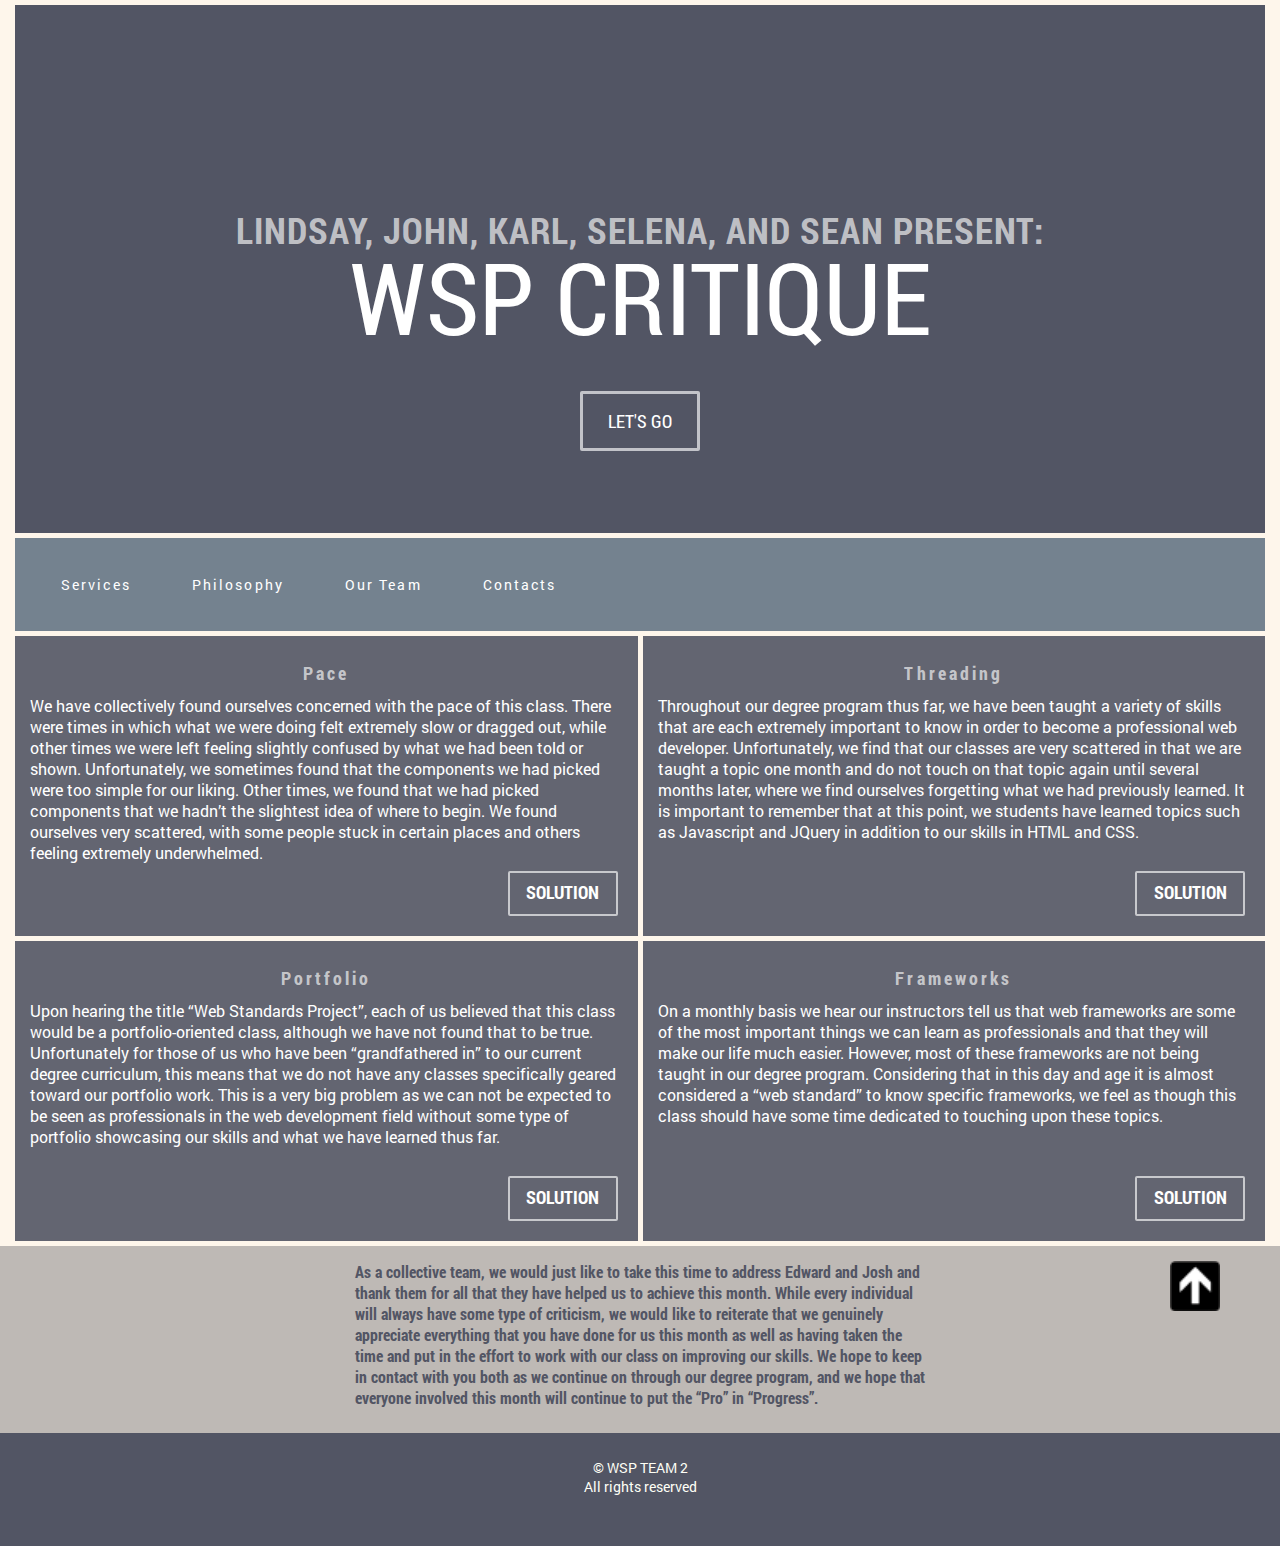
<file: workspace/index.html>
<!DOCTYPE html>
<html lang= "en">
	<head>
		<meta charset= "utf-8"/>
		<meta name="viewport" content="width=device-width, initial-scale=1, maximum-scale=1">
		<title>Project: Peer Review</title>
		
		<link href="css/reset.css" rel="stylesheet" type="text/css" />
		<link href="css/style.css" rel="stylesheet" type="text/css" />
	</head>
	<body>
		
		
		<section id="launch">
        <h2>Lindsay, John, Karl, Selena, and Sean present:</h2>
        <h1>WSP Critique</h1>
        <a href="#">Let's go</a>
    	</section>


		<nav>
	        <ul>
	            <li><a>Services</a></li>
	            <li><a>Philosophy</a></li>
	            <li><a>Our Team</a></li>
	            <li><a>Contacts</a></li>
	        </ul>
	    </nav>    
<!--Start of Article Components-->

<section id="test">
	
	<article>
		<h2>Pace</h2>
        <div id="sol1">While it is difficult to tailor a curriculum to fit the needs of each individual student, we as a team believe that classes would learn more effectively if the content were to be “hands on” rather than simply watching the demo on screen. Perhaps if students could follow along with Josh as he writes out code for different components they may find it easier to keep pace and understand what is happening in the class. Alternatively if some exercise files were prepared ahead of time and shared through FSO, the class could spend time working through the problems together which would aid in the awkwardness of trying to find a component to work on as well. These exercise files could be turned in by the end of class to show progress as well as attentiveness, and would be useful for future grading.</div>
			<p>We have collectively found ourselves concerned with the pace of this class. There were times in which what we were doing felt extremely slow or dragged out, while other times we were left feeling slightly confused by what we had been told or shown. Unfortunately, we sometimes found that the components we had picked were too simple for our liking. Other times, we found that we had picked components that we hadn’t the slightest idea of where to begin. We found ourselves very scattered, with some people stuck in certain places and others feeling extremely underwhelmed.

			</p>
			<div class="solBtn">Solution</div>
			

	</article>

	<article>
		<h2>Threading</h2>
        	<div id="sol2">While we are very interested in the components portion of the class, we feel as though they do not allow us to show our true potential as web developers. We have learned so much by this point in our degree, and we would like more opportunity to share and build upon what we have learned, not only in HTML/CSS but in JavaScript and JQuery as well. We believe it would be beneficial to allow the class the option of creating their own fully functional websites as too many students come to this point in the degree without ever having actually done so. This way, we can incorporate and improve upon all skills we have learned in past classes as well as have a professional portfolio piece to take with us from this class.
</div>
			<p>Throughout our degree program thus far, we have been taught a variety of skills that are each extremely important to know in order to become a professional web developer. Unfortunately, we find that our classes are very scattered in that we are taught a topic one month and do not touch on that topic again until several months later, where we find ourselves forgetting what we had previously learned. It is important to remember that at this point, we students have learned topics such as Javascript and JQuery in addition to our skills in HTML and CSS.
			</p>
		
            <div class="solBtn">Solution</div>
	</article>
	
	<article>
		<h2>Portfolio</h2>
        	<div id="sol3">With a class titled Web Standards Project, many of us come into this class expecting to leave with some sort of completed project in hand. We believe having this option would be extremely beneficial to students. In our degree program, we spend a shockingly small amount of time building actual portfolio pieces and we believe that this class could help to change that. If we were to take the components we’ve built and turn them into a fully functioning website, much like this one, we believe that students would find it more beneficial than simply recreating singular components that we can not use in the future.</div>
			<p>Upon hearing the title “Web Standards Project”, each of us believed that this class would be a portfolio-oriented class, although we have not found that to be true. Unfortunately for those of us who have been “grandfathered in” to our current degree curriculum, this means that we do not have any classes specifically geared toward our portfolio work. This is a very big problem as we can not be expected to be seen as professionals in the web development field without some type of portfolio showcasing our skills and what we have learned thus far.
			</p>
			<div class="solBtn">Solution</div>
			
				
	</article>

	<article>
		<h2>Frameworks</h2>
       		<div id="sol4">HTML and CSS frameworks are extremely important to know, but we spend so little time working with them in our degree program. Because this is one of our final Front-End oriented classes, we feel as though we should be offered the opportunity to learn about certain frameworks, particularly SASS, more in depth as we would otherwise be forced to learn them on our own. We recently had the opportunity in which Josh gave a short lecture on SASS, and so many of us genuinely appreciated it. We believe that this is a very important concept to learn before becoming professionals in our field, and we would appreciate the opportunity to explore it in depth.</div>
			<p>On a monthly basis we hear our instructors tell us that web frameworks are some of the most important things we can learn as professionals and that they will make our life much easier. However, most of these frameworks are not being taught in our degree program. Considering that in this day and age it is almost considered a “web standard” to know specific frameworks, we feel as though this class should have some time dedicated to touching upon these topics.
			</p>
			<div class="solBtn">Solution</div>
	</article>
	
<!------Extras------->
	
	<!--	<article>-->
	<!--	<h2></h2>-->
	<!--		<p></p>-->
	<!--</article>-->

	<!--<article>-->
	<!--	<h2></h2>-->
	<!--		<p></p>-->
	<!--</article>-->
	
<!------Extras------->

</section>	

<!--End of Article Components-->

		
		<footer>
<section>
	
    <div><img src="images/arrow.png" id="up"></div>

<p id="thanks">As a collective team, we would just like to take this time to 
address Edward and Josh and thank them for all that they have helped us to 
achieve this month. While every individual will always have some type of 
criticism, we would like to reiterate that we genuinely appreciate everything
that you have done for us this month as well as having taken the time and put 
in the effort to work with our class on improving our skills. We hope to keep 
in contact with you both as we continue on through our degree program, and we hope that everyone involved this month will continue to put the “Pro” in “Progress”.
</p>

</section>
<h2>&copy; WSP team 2</h2>
<p>All rights reserved</p>
</footer>

	<!-- jquery -->
		<script src="https://ajax.googleapis.com/ajax/libs/jquery/1.11.3/jquery.min.js"></script>
		<script src="js/main.js"></script>
	</body>
</html>
</file>
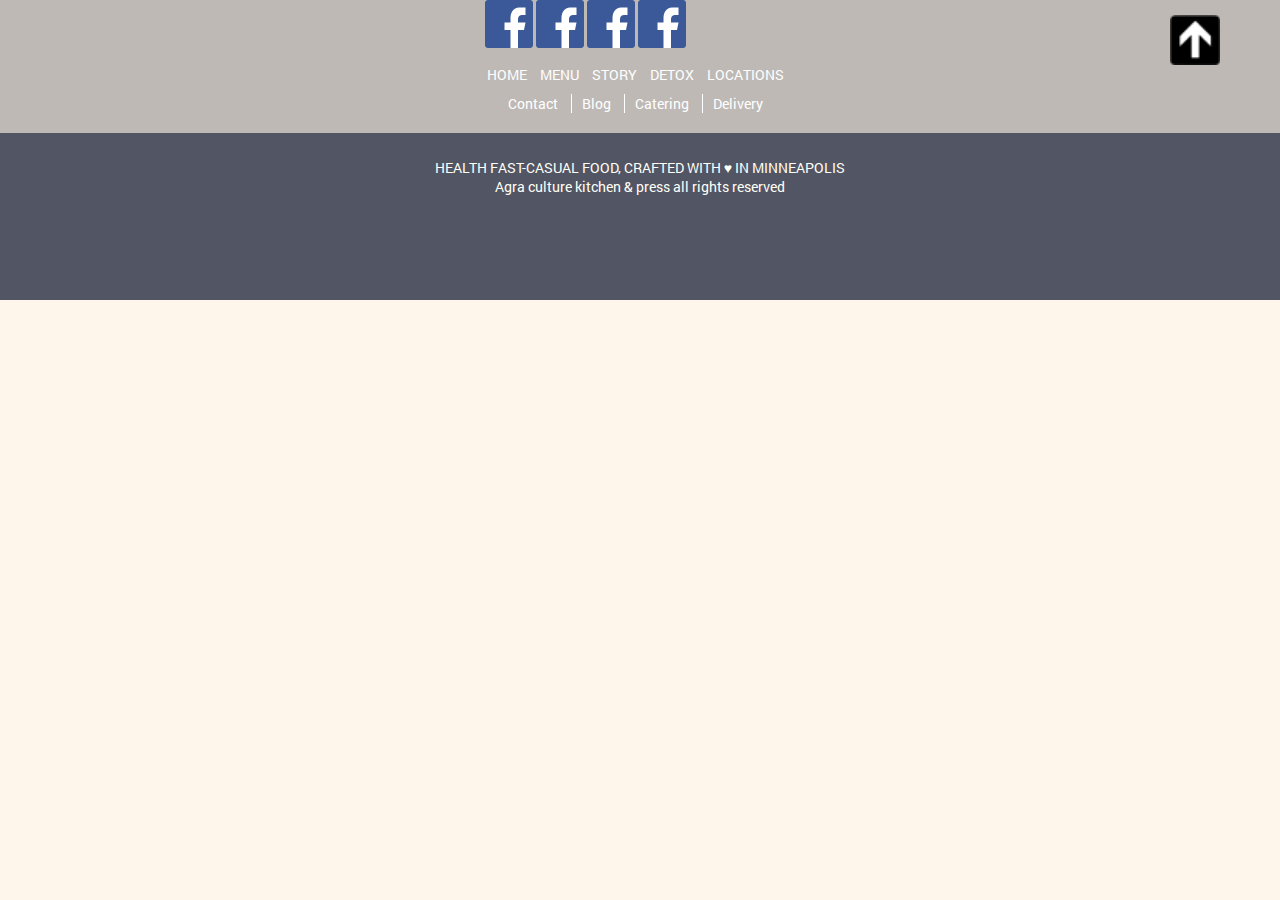
<file: workspace/hello-world.html>
<!DOCTYPE html>
<html lang= "en">
	<head>
		<meta charset= "utf-8"/>
		<meta name="viewport" content="width=device-width, initial-scale=1, maximum-scale=1">
		<title>Project: Peer Review</title>
		
		<link href="css/reset.css" rel="stylesheet" type="text/css" />
		<link href="css/style.css" rel="stylesheet" type="text/css" />
	</head>
	
	
	
	
	
	
	
	
	
<footer>
<section>
	<img src="images/arrow.png" id="up"></a>

<div>
		<a href=""><img src="images/fb.png"></a>
		<a href=""><img src="images/fb.png"></a>
		<a href=""><img src="images/fb.png"></a>
		<a href=""><img src="images/fb.png"></a>
</div>

	<ul id="flist">
		<li><a href="">Home</a></li>
		<li><a href="">Menu</a></li>
		<li><a href="">Story</a></li>
		<li><a href="">Detox</a></li>
		<li><a href="">Locations</a></li>
	</ul>	

<ul id="slist">
	<li><a href="">Contact</a></li>
	<li class="border"><a href="">Blog</a></li>
	<li class="border"><a href="">Catering</a></li>
	<li class="border"><a href="">Delivery</a></li>
</ul>

</section>
<h2>Health Fast-casual food, crafted with &hearts; in minneapolis</h2>
<p>Agra culture kitchen & press all rights reserved</p>
</footer>
	<body>
		
		
		
	
	<!-- jquery -->
		<script src="https://ajax.googleapis.com/ajax/libs/jquery/1.11.3/jquery.min.js"></script>
		<script src="js/main.js"></script>
	</body>
</html>
</file>
<file: workspace/css/style.css>
@font-face {
    font-family: "Roboto";
    src: url(../fonts/Roboto.ttf);
}

@font-face {
    font-family: "Roboto Bold";
    src: url(../fonts/Roboto2.ttf);
}

@font-face {
    font-family: "Roboto Condensed";
    src: url(../fonts/Roboto3.ttf);
}

body {
	font-family:"Roboto", Helvetica, sans-serif;
	font-size: 14px;
	background: #FEF6EB;
}


/* --------------------- Launch Page --------------------- */

#launch {
	font-family: "Roboto Condensed", Helvetica, sans-serif;
    text-align: center;
    text-transform: uppercase;
    background: #525564;
    padding: 5px 5px 100px;
    margin: 5px 15px 0;
}

#launch h2 {
	margin-top: 15%;
    font-family: "Roboto Bold", sans-serif;
    font-size: 36px;
    letter-spacing: 1px;
    color: rgba(255,255,255,0.65);
}

#launch h1 {
	font-size: 100px;
    margin-bottom: 80px;
    line-height: 65px;
    color: #FFF;
}

#launch a {
    color: #fff;
    font-size: 18px;
    text-decoration: none;
    text-transform: uppercase;
    border: 3px solid rgba(255,255,255,0.65);
    border-radius: 2px;
    padding: 15px 25px;

}


#launch a:hover {
    color: #e6e6e6;
}

nav{
    height: 93px;
    background: #74828F;
    margin: 0 auto;
    margin: 5px 15px 0;
   

}
nav ul{
	width: 100%;
	margin: 0 auto;
    padding-top: 26px;

}
nav ul li{

    border: solid 2px transparent;
    letter-spacing: .15em;
    color: #ffffff;
    margin-top: .3%;
    margin-left: 34px;
    padding: 5px 10px;
    display:inline-block;
    text-align: center;
    cursor: pointer;
}
nav ul li:hover{
    background-color: hsla(0, 0%, 69%, 0.55);
    border: 2px inset hsla(0, 0%, 87%, 0.76);

}

/*======== Start of selena css here======*/

#test{
    padding: 0 0 5px 15px;
    width: 100%;
    margin: 0 15px 0px auto;
    background-color: #FEF6EB;
   /*border: 1px solid blue;*/
   overflow:auto;
}

section h2{
    color: rgba(255,255,255,0.65);
    font-weight: 500;
    letter-spacing: .17em;
   /* position: relative;*/
    bottom: 110px;
    text-align: center;
    /*border-bottom: 1px #FEF6EB;*/
    padding: 10px;
    font-family:"roboto bold";
    font-size: 18px;
}

section p{
    color: 	#fff;
}

article{
    width: calc(50% - 10px);
    float: left;
  padding: 15px;
margin-top: 5px;
    /*border: 1px solid blue;*/
    position: relative;
    font-size: 16px;
    background-color:rgba(82,85,100,0.9);
    overflow:hidden;
    height: 300px;
}

article:nth-of-type(odd)
{
    margin-right: 5px;  
   
}

/*======== End of selena css here======*/
#sol1, #sol2, #sol3, #sol4 /* TO DO NEED STYLING */
{
    width: 100%;
	position: absolute;
	top:0;
	display: none;
	padding: 30px 20px;
	background: #BEB9B5;/* TO DO CHANGE TO APPOPRIATE COLOR */
	z-index: 900;
	height: 300px;
	margin-left: -15px;
}


.solBtn {
	font-family: "Roboto Bold", sans-serif;
	border: solid 1px black;
	text-align:center;
	padding: 7px;
	width: 110px;
	height: 45px;
	color: #fff;
    font-size: 18px;
    text-decoration: none;
    text-transform: uppercase;
    border: 2px solid rgba(255,255,255,0.65);
    border-radius: 2px;
	position: absolute;
    bottom: 20px;
    right: 20px;
    cursor: pointer;
    z-index: 1000;
}

.solBtn:hover {
    color: #e6e6e6;
}


/*======== footer ======*/

footer{ 
	max-width:100%;
	color:#fefff6;
	background-color:#525564;
	height: 300px;
	overflow:auto;
}


footer section{
	/*height: 180px;*/
	background-color:#BEB9B5;
	text-align: center;
	color: #969696;
	overflow:auto;
}

#social{
	max-width:100%;
	clear: both;
	margin: 0 auto;
}

footer img{
	max-width:40%;
}


#up{
	margin-top:15px;
	float: right;
	display: block;
	margin-right: 60px;
	width: 50px;
	height: 50px;
    cursor: pointer;
}
footer a{
		color: white;

}

footer ul{
	clear: both;
	margin: bottom;
}

footer li{
	margin-right: 10px;
	margin-bottom: 400px;
	display: inline;
}

#flist{
	margin-bottom: 10px;
}

#flist li{
	text-transform: uppercase;
	font-size: 1em;
}

#flist li a{
	font-size:1em;

}

#slist{
	padding-bottom: 20px;
		font-size:1em;
}

#slist li{
		font-size:1em;
}

footer h2{
    padding-top: 25px;
	text-align: center;
	text-transform: uppercase;
	font-size:1em;
}

footer p{
	text-align: center;
	font-size:1em;
}

#thanks {
    font-family:"Roboto Bold";
    width: 600px;
    font-size: 16px;
    display: block;
    margin: 0 auto;
    text-align: left;
    padding: 15px 15px 25px;
    color: #525564;
}

.border{
	padding-left: 10px;
	border-left:1px solid white;
}

/*======== end of footer ======*/
</file>
